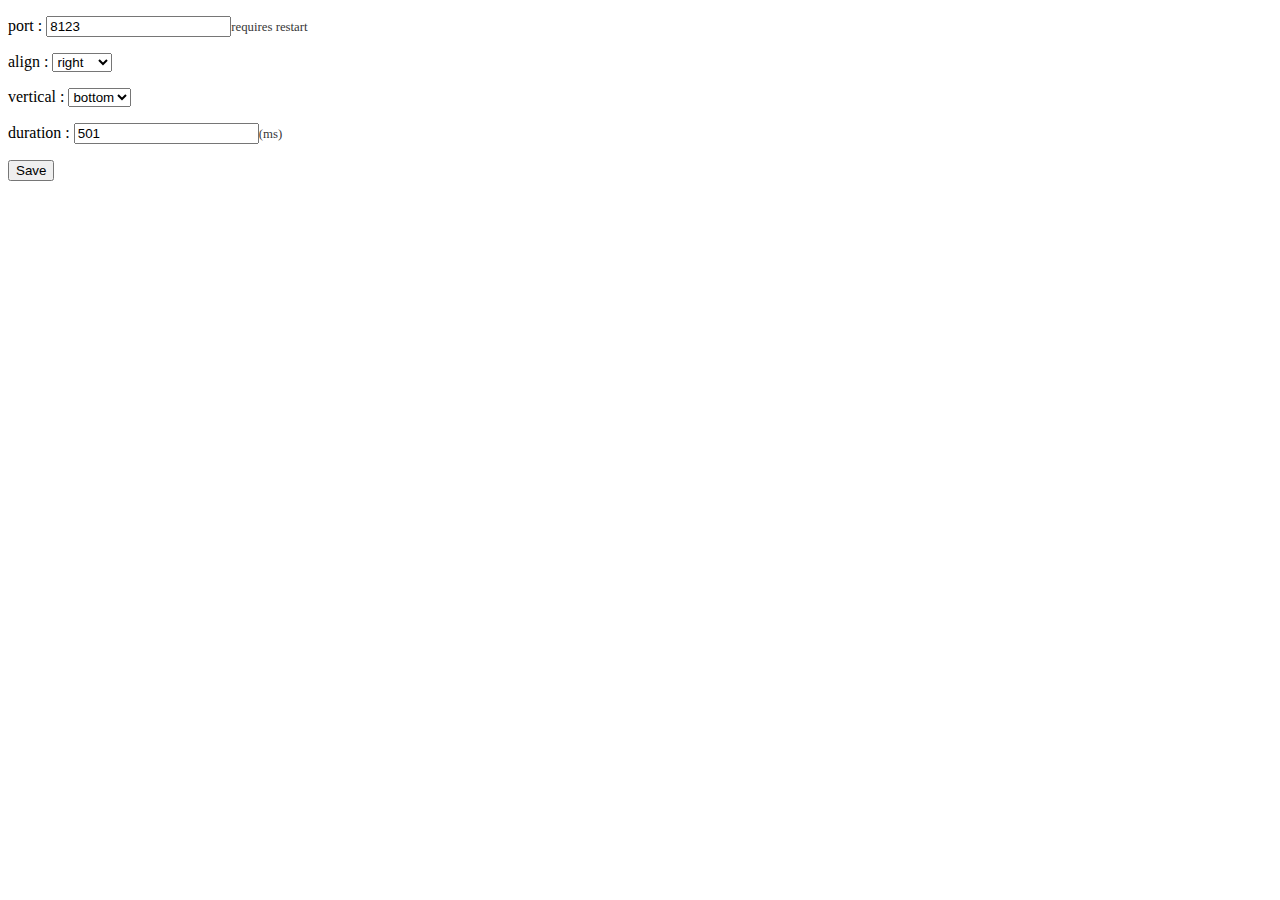
<file: public/setting/index.html>
<!DOCTYPE html>
<html>

<head>
    <meta charset="UTF-8">
    <title>Key Display Setting</title>
    <link rel="stylesheet" href="https://cdn.simplecss.org/simple.css" />
    <link rel="stylesheet" href="https://dododoshirouto.github.io/dodo-simple.css/sample/dodo-simple.css" />
    <style>
        .description {
            font-size: 0.8em;
            opacity: 0.8;
        }
    </style>
</head>

<body>
    <div id="main">
    </div>
    <p><button id="saveBtn" class="submit">Save</button></p>
    <script>
        var main = document.getElementById("main");
        var config = [];

        function init() {
            fetch('/config.json').then(res => res.json()).then(json => { config = json; json.forEach(createInput) });
        }

        function createInput(data) {
            let html = `<label>#name# : #input#</label>`;
            html = html.replace("#name#", data.name);
            let input = '';
            switch (data.type) {
                case "select":
                    input = `<select>`;
                    data.options.forEach(option => input += `<option value="${option}"${data.value == option ? " selected" : ""}>${option}</option>`);
                    input += `</select>`;
                    break;
                default:
                    input = `<input type="${data.type}" value="${data.value}">`;
            }
            html = html.replace("#input#", input);

            let p = document.createElement("p");
            p.innerHTML = html;
            main.appendChild(p);

            if (data.description) {
                p.innerHTML += `<span class="description">${data.description}</span>`;
                main.appendChild(p);
            }

            p.querySelector('input, select').onchange = () => {
                data.value = p.querySelector('input, select').value;
            }
        }

        init();


        document.getElementById("saveBtn").addEventListener("click", () => {
            fetch("/save-config", {
                method: "POST",
                headers: {
                    "Content-Type": "application/json"
                },
                body: JSON.stringify(config)
            }).then(res => {
                if (res.ok) {
                    alert("保存しました！");
                } else {
                    alert("保存に失敗しました！");
                }
            });
        });
    </script>
</body>

</html>
</file>
